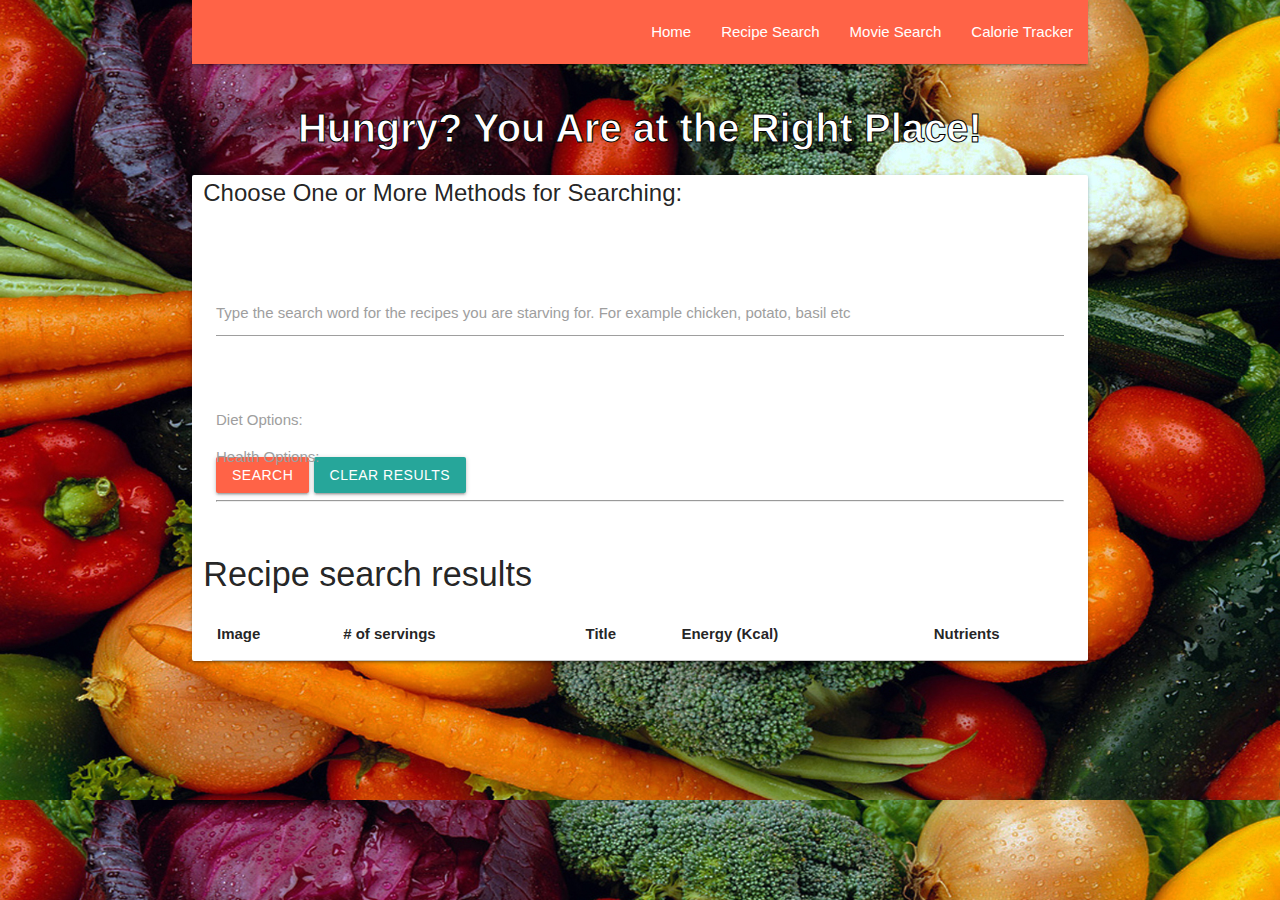
<file: home.html>
<!DOCTYPE html>
<html lang="en">

<head>
    <meta charset="UTF-8">
    <meta name="viewport" content="width=device-width, initial-scale=1.0">
    <meta http-equiv="X-UA-Compatible" content="ie=edge">
    <title>RecipeSearch</title>
    <link rel="stylesheet" href="https://cdnjs.cloudflare.com/ajax/libs/materialize/1.0.0/css/materialize.min.css">
    <link rel="stylesheet" href="assets/css/style.css">
</head>

<body>
    <div class="container">

        <nav>
            <div class="nav-wrapper">
                <ul id="nav-mobile" class="right hide-on-med-and-down">
                    <li><a href="index.html">Home</a></li>
                    <li><a href="home.html">Recipe Search</a></li>
                    <li><a href="movie.html">Movie Search</a></li>
                    <li><a href="bmi.html">Calorie Tracker</a></li>
                </ul>
            </div>
        </nav>

        <h1 id="header">Hungry? You Are at the Right Place!</h1>

        <div class="card">
            <div class="row card-title ">
                <div class="col s12">
                    Choose One or More Methods for Searching:
                </div>
                <div class="row">
                    <p id="msg"></p>
                </div>
            </div>
            <div class="card-content input-fields">
                <form>
                    <div class="input-field">
                        <input type="text" class="validate" id="searchTerm">
                        <label for="searchTerm">Type the search word for the recipes you are starving for. For example
                            chicken, potato,  basil etc</label>

                    </div>

                    <br>

                    <div class="input-field">
                        <select multiple id="multi" class="dietOptions">
                            <option value="balanced">Balanced</option>
                            <option value="high-fiber">High-Fiber</option>
                            <option value="high-protein">High-Protein</option>
                            <option value="low-carb">Low-Carb</option>
                            <option value="low-fat">Low-Fat</option>
                            <option value="low-sodium">Low-Sodium</option>
                        </select>
                        <label id="dietOptionsLabel">Diet Options:</label>
                    </div>

                    <br>

                    <div class="input-field">
                        <select multiple id="multi2" class="healthOptions">
                            <option value="dairy-free">Dairy-free</option>
                            <option value="gluten-free">Gluten-free</option>
                            <option value="keto">Keto</option>
                            <option value="kosher">Kosher</option>
                            <option value="paleo">Paleo</option>
                            <option value="peanut-free">Peanut-free</option>
                            <option value="pescatarian">Pescatarian</option>
                            <option value="pork-free">Pork-free</option>
                            <option value="shelfffish-free">Shellfish-free</option>
                            <option value="vegan">Vegan</option>
                            <option value="vegetarian">Vegetarian</option>
                            <option value="wheat-free">Wheat-free</option>
                        </select>
                        <label>Health Options:</label>
                    </div>

                    <br>

                    <input id="search" class="btn btn-light saveButton" type="submit" value="Search">
                    <button type="button" class="btn btn-light clearButton">Clear Results</button>
                </form>
                <hr>

            </div>
            <div class="row" id="searchResults">
                <div class="col s12">
                    <h4>Recipe search results</h4>
                </div>

                <table class="table">
                    <thead>
                        <tr>
                            <th scope="col">Image</th>
                            <th scope="col"># of servings</th>
                            <th scope="col">Title</th>
                            <th scope="col">Energy (Kcal)</th>
                            <th scope="col">Nutrients</th>
                        </tr>
                    </thead>
                    <tbody>
                        <tr>
                            <!-- Insert additional recipe rows here -->
                        </tr>
                    </tbody>
                </table>
            </div>
        </div>

    </div>


    


    <script src="https://code.jquery.com/jquery-3.4.1.min.js"
        integrity="sha256-CSXorXvZcTkaix6Yvo6HppcZGetbYMGWSFlBw8HfCJo=" crossorigin="anonymous"></script>
    <script src="https://cdn.jsdelivr.net/npm/popper.js@1.16.0/dist/umd/popper.min.js"
        integrity="sha384-Q6E9RHvbIyZFJoft+2mJbHaEWldlvI9IOYy5n3zV9zzTtmI3UksdQRVvoxMfooAo"
        crossorigin="anonymous"></script>
    <script src="https://cdnjs.cloudflare.com/ajax/libs/materialize/1.0.0/js/materialize.min.js"></script>
    <script src="./assets/js/api.js"></script>
    

</body>

</html>
</file>
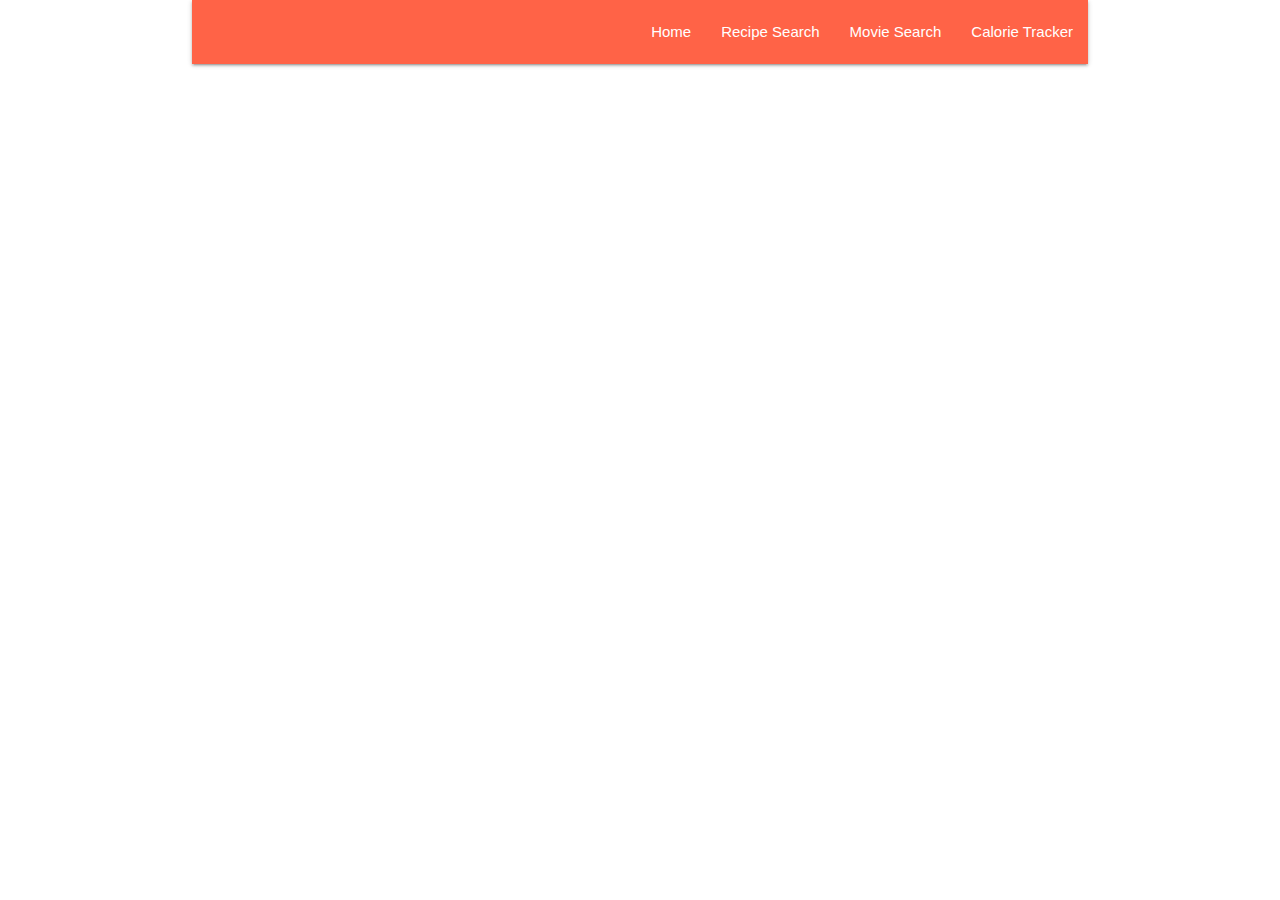
<file: movieResults.html>
<!DOCTYPE html>
<html lang="en">

<head>
    <meta charset="UTF-8">
    <meta name="viewport" content="width=device-width, initial-scale=1.0">
    <meta http-equiv="X-UA-Compatible" content="ie=edge">
    <title>MovieSearch</title>
    <link rel="stylesheet" href="https://cdnjs.cloudflare.com/ajax/libs/materialize/1.0.0/css/materialize.min.css">
    <link rel="stylesheet" href="assets/css/movie.css">
</head>

<body>

    
    
    <div class="container">
        <nav>
            <div class="nav-wrapper">
                <ul id="nav-mobile" class="right hide-on-med-and-down">
                    <li><a href="index.html">Home</a></li>
                    <li><a href="home.html">Recipe Search</a></li>
                    <li><a href="movie.html">Movie Search</a></li>
                    <li><a href="bmi.html">Calorie Tracker</a></li>
                </ul>
            </div>
        </nav>
        <div id="movie" class="row"></div>
    </div>
    </div>
    <script src="https://code.jquery.com/jquery-3.4.1.min.js"
        integrity="sha256-CSXorXvZcTkaix6Yvo6HppcZGetbYMGWSFlBw8HfCJo=" crossorigin="anonymous"></script>
    <script src="https://cdn.jsdelivr.net/npm/popper.js@1.16.0/dist/umd/popper.min.js"
        integrity="sha384-Q6E9RHvbIyZFJoft+2mJbHaEWldlvI9IOYy5n3zV9zzTtmI3UksdQRVvoxMfooAo"
        crossorigin="anonymous"></script>
    <script src="https://cdnjs.cloudflare.com/ajax/libs/materialize/1.0.0/js/materialize.min.js"></script>
    <script src="./assets/js/movie.js"></script>
    <script>

        function getMovie(id) {
            let movieDiv = $("#movie");
            let corsUrl = `https://cors-anywhere.herokuapp.com/`;
            let queryURL = corsUrl + `https://www.omdbapi.com/?i=${id}&apikey=trilogy`;

            // Creating an AJAX call when More details button is being clicked
            $.ajax({
                url: queryURL,
                method: "GET"
            }).then(function (response) {

                let output = '';
                output += `
                        <div class="row">        
                            <div class = "col s4">
                                <img src = "${response.Poster}" class ="movieImg"></img>
                            </div>
                            <div class = "col s8">
                                <h2>${response.Title}</h2>
                                <ul class="list-group">
                                    <h6><li class="list"><strong>Genre:</strong> ${response.Genre}</li></h6>
                                    <h6><li class="list"><strong>Released:</strong> ${response.Released}</li></h6>
                                    <h6><li class="list"><strong>Rated:</strong> ${response.Rated}</li></h6>
                                    <h6><li class="list"><strong>Imdb Rating:</strong> ${response.imdbRating}</li></h6>
                                    <h6><li class="list"><strong>Director:</strong> ${response.Director}</li></h6>
                                    <h6><li class="list"><strong>Writer:</strong> ${response.Writer}</li></h6>
                                    <h6><li class="list"><strong>Actors:</strong> ${response.Actors}</li></h6>
                                    <h6><li class="list"><strong>Run time:</strong> ${response.Runtime}</li></h6>
                                    <h6><li class="list"><strong>Awards:</strong> ${response.Awards}</li></h6>
                                </ul>
                            </div>
                        </div>
                        <div class="row">
                            <h3>Plot</h3>
                            <h6>${response.Plot}</h6>
                            <hr>
                        <a href="https://www.imdb.com/title/${response.imdbID}" target="_blank" class ="btn btn-light">View IMDB</a>
                        <a href="movie.html" class="btn btn-light">Go Back To Search</a>
                        </div>
        `;

                movieDiv.html(output);
            });
        };

        getMovie(sessionStorage.getItem('movieId'))

    </script>
</body>

</html>
</file>
<file: assets/css/style.css>
body {
    background-image: url("../images/alt-veggie-backdrop1-edited.jpg");
    background-size: 100%;
}

#header {
    justify-content: left;
    font-size: 40px;
    font-weight: bold;
    color: white;
    text-align: center;
    -webkit-text-stroke: 1px black;
}

#footer {
    margin-top: 10px;
    text-align: center;
}

button {
    color: tomato;
}

.nav-wrapper {
    background-color: tomato;
}

.saveButton {
    background-color: tomato;
}


#msg {
    color: tomato;
    font-size: 20px;
    text-align: center;
}
.table {
    margin: 0px 20px;
}
</file>
<file: assets/css/movie.css>
#movieSearch {
    margin-top: 200px; 
}

.movieImg {
    margin-top: 50px;
    width: 70%;
    height: 70%;
}
@media(min-width:960px){
    .col, .s3 {
        height: 400px;
    }
    ​
    img {
        height: 240px;
    }
    }
    .movieImg {
        margin-top: 50px;
        width: 70%;
        height: 70%;
    }
    body {
        /* background-image: url("../images/popcorn-backdrop.webp"); */
        background-size: 100%;
    }
    .content-body {
        padding: 10px 20px 10px 20px;
    }
    .saveButton {
        background-color: tomato;
    }
    .movieDetails {
        background-color: tomato;
    }
    .imdb {
        background-color: tomato;
    }
    .nav-wrapper {
        background-color: tomato;
    }
</file>
